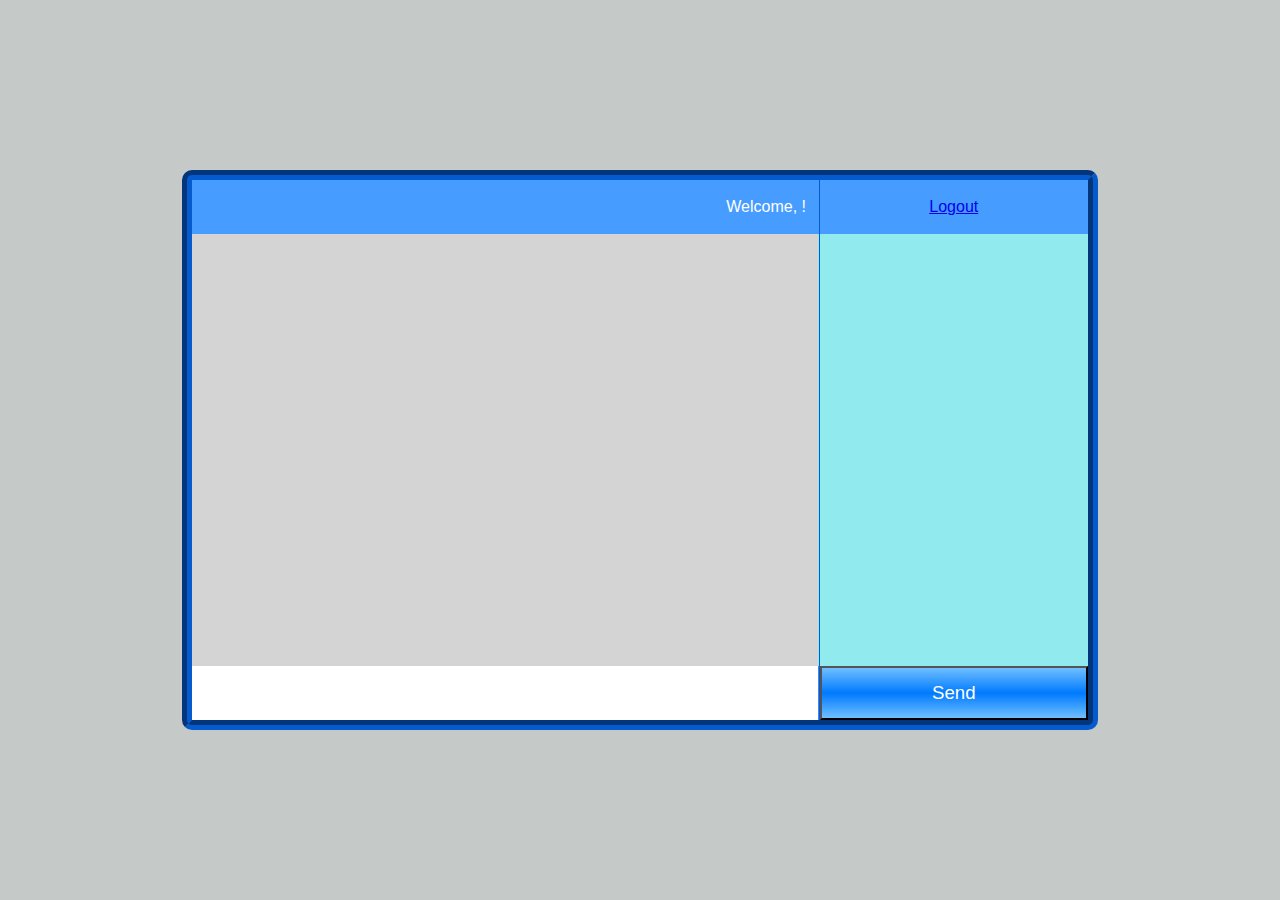
<file: target/simple-chat-1.0-SNAPSHOT/chat/index.html>
<!DOCTYPE html>
<html lang="en">
<head>
    <meta charset="UTF-8">
    <meta http-equiv='Content-Type' content='text/html; charset=UTF-8' />
    <title>Chat</title>
    <link rel="stylesheet" href="style/style.css">
    <script src="https://ajax.googleapis.com/ajax/libs/jquery/3.3.1/jquery.js"></script>
</head>
<body>
<div id="page">
    <div class="rectangle">
        <div class="header">
            <div class="welcome">
                <span>Welcome, <ins></ins>!</span>
            </div>
            <div class="logout">
                <a href="../">Logout</a>
            </div>
        </div>
        <div class="window">
            <div class="messages">
                <textarea readonly>
                </textarea>
            </div>
            <div class="users">
            </div>
        </div>
        <div class="footer">
            <div class="message">
                <input type="text">
            </div>
            <div class="send-massage">
                <button>
                    <span>Send</span>
                </button>
            </div>
        </div>
    </div>
</div>
<script src="listener/EventEmitter.js"></script>
<script src="Tags.js"></script>
<script src="Model.js"></script>
<script src="View.js"></script>
<script src="init.js"></script>
</body>
</html>
</file>
<file: target/simple-chat-1.0-SNAPSHOT/chat/style/style.css>
html, body, #page {
    height: 100%;
}

body {
    margin: 0;
    background: #c5c9c7;
    font-family: sans-serif;
}

#page{
    display: flex;
    justify-content: center;
    align-items: center;
}

/*rectangle*/

.rectangle{
    display: flex;
    flex-direction: column;
    justify-content: center;
    align-items: center;
    width: 70%;
    height: 60%;
    background: #91eaed;
    border: 10px groove #055acd;
    border-radius: 10px 10px;
}

/*header*/

.header{
    display: flex;
    justify-content: center;
    background: rgba(67, 153, 255, 0.97);
    width: 100%;
    height: 10%;
    color: white;
}

.welcome{
    display: flex;
    flex-direction: column;
    justify-content: center;
    align-items: flex-end;
    width: 70%;
    height: 100%;
}

.welcome > span{
    padding-right: 2%;
}

.logout{
    display: flex;
    justify-content: center;
    align-items: center;
    width: 30%;
    height: 100%;
    border-left: solid 1px #055acd;
}

/*window*/

.window{
    display: flex;
    justify-content: center;
    width: 100%;
    height: 80%;
}

.messages{
    width: 70%;
    height: 100%;
}

.messages > textarea{
    margin: 0;
    padding: 2%;
    resize: none;
    background: #d4d4d4;
    width: 96%;
    height: 96%;
    border: 0;
}

.users{
    width: 30%;
    height: 100%;
    border-left: solid 1px #055acd;
}

.users > .user{
    display: flex;
    flex-direction: row;
    justify-content: space-around;
    margin-top: 4px;
    margin-bottom: 4px;
}

.users .kick{
    width: 20%;
    cursor: pointer;
    font-size: 10pt;
    color: white;
    background: linear-gradient(to top, #c5c9c7, #a7aba9, #c5c9c7);
}

.users .kick:hover{
    background: #a7aba9;
}

.users .kick:active{
    background: linear-gradient(to top, #a7aba9, #c5c9c7, #a7aba9);
}

/*footer*/

.footer{
    display: flex;
    justify-content: center;
    background: #4387ed;
    width: 100%;
    height: 10%;
}

.message{
    width: 70%;
    height: 100%;
}

.message > input{
    margin: 0;
    padding: 0 2%;
    width: 96%;
    height: 100%;
    border: 0;
}

.send-massage{
    width: 30%;
    height: 100%;
    border-left: solid 1px #055acd;
}

.send-massage > button{
    width: 100%;
    height: 100%;
    cursor: pointer;
    font-size: 14pt;
    color: white;
    background: linear-gradient(to top, #6fbfff, #007aff, #6fbfff);
}

.send-massage > button:hover{
    background: #6fbfff;
    box-shadow: 0 0 20px 2px aqua;
}

.send-massage > button:active{
    background: linear-gradient(to top, #007aff, #6fbfff, #007aff);
}
</file>
